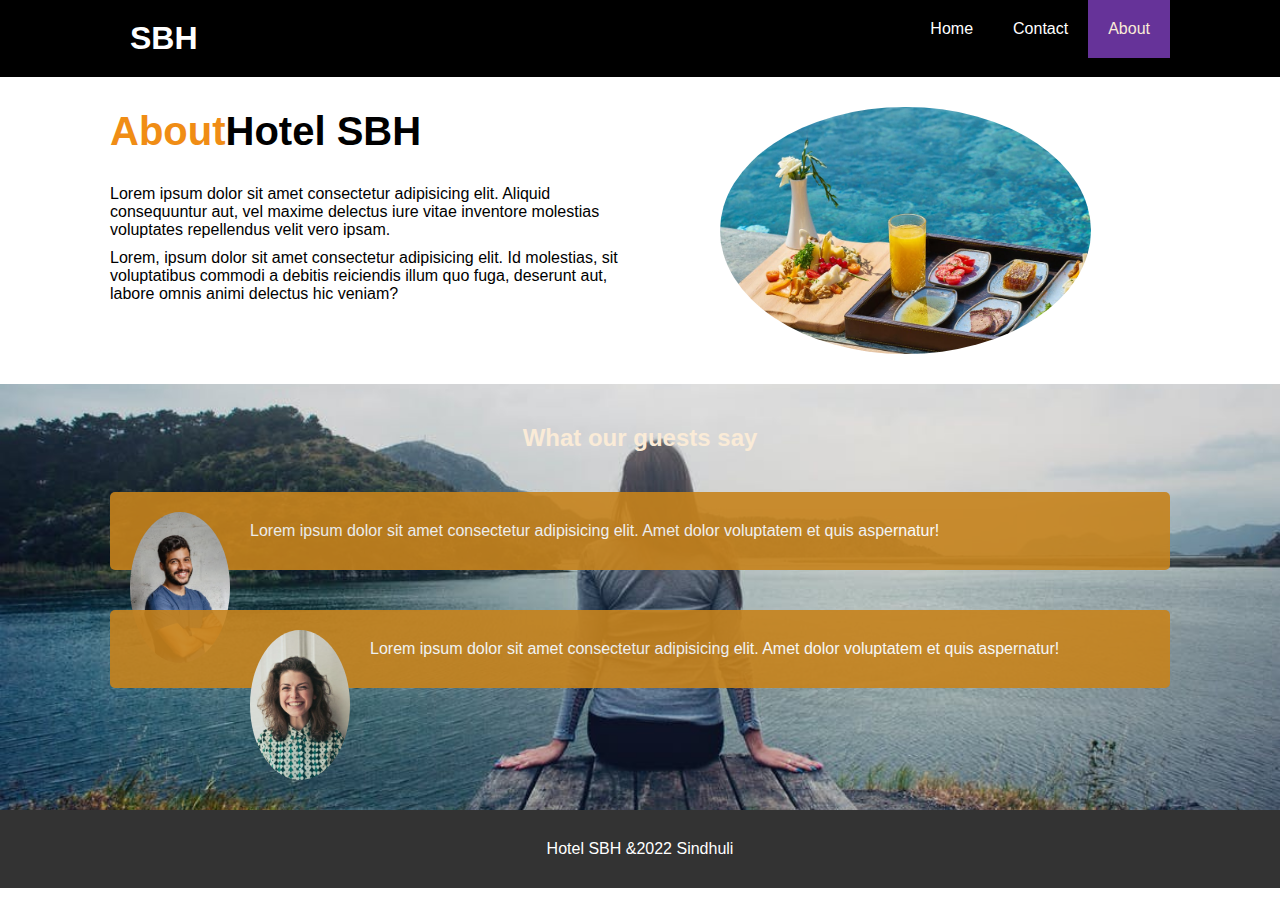
<file: about.html>
<!DOCTYPE html>
<html lang="en">
  <head>
    <meta charset="UTF-8" />
    <meta http-equiv="X-UA-Compatible" content="IE=edge" />
    <meta name="viewport" content="width=device-width, initial-scale=1.0" />
    <meta name="description" content="Welcome to New Hotel " />
    <meta name="keywords" content="hotel, sunabhat, sindhuli" />
    <link rel="stylesheet" href="css/style.css" />
    <link rel="stylesheet" href="css/about.css" />
    <link
      rel="stylesheet"
      media="screen and (max-width:768px)"
      href="css/mobile.css"
    />

    <title>Hotel SBH | Welcome</title>
  </head>
  <body>
    <header>
      <nav id="navbar">
        <div class="container">
          <h1 class="logo"><a href="index.html">SBH</a></h1>
          <ul>
            <li><a href="index.html">Home</a></li>
            <li><a href="contact.html">Contact</a></li>
            <li><a class="current" href="about.html">About</a></li>
          </ul>
        </div>
      </nav>
    </header>
    <section id="about-info" class="bg-light py-3">
      <div class="container">
        <div class="info-left">
          <h1 class="l-heading">
            <span class="text-primary">About</span>Hotel SBH
          </h1>
          <p>
            Lorem ipsum dolor sit amet consectetur adipisicing elit. Aliquid
            consequuntur aut, vel maxime delectus iure vitae inventore molestias
            voluptates repellendus velit vero ipsam.
          </p>
          <p>
            Lorem, ipsum dolor sit amet consectetur adipisicing elit. Id
            molestias, sit voluptatibus commodi a debitis reiciendis illum quo
            fuga, deserunt aut, labore omnis animi delectus hic veniam?
          </p>
        </div>
        <div class="info-right">
          <img src="../img/about-img.jpeg" alt="" />
        </div>
      </div>
    </section>
    <div class="clr"></div>
    <section id="testimonals" class="py-3">
      <div class="container">
        <h2 class="lheading">What our guests say</h2>
        <div class="testimonal bg-primary">
          <img src="../img/person-1.jpeg" alt="" />
          <p>
            Lorem ipsum dolor sit amet consectetur adipisicing elit. Amet dolor
            voluptatem et quis aspernatur!
          </p>
        </div>
        <div class="testimonal bg-primary">
          <img src="../img/person-2.jpeg" alt="" />
          <p>
            Lorem ipsum dolor sit amet consectetur adipisicing elit. Amet dolor
            voluptatem et quis aspernatur!
          </p>
        </div>
      </div>
    </section>
    <footer id="main-footer">
      <p>Hotel SBH &2022 Sindhuli</p>
    </footer>
  </body>
</html>
</file>
<file: css/about.css>
/*about

 */
#about-info .info-right {
  float: right;
  width: 50%;
  min-height: 100%;
}
#about-info .info-right img {
  display: block;
  margin: auto;
  width: 70%;
  border-radius: 50%;
}
#about-info .info-left {
  float: left;
  width: 50%;
  min-height: 100%;
}
/* padding */
.py-1 {
  padding: 10px 0;
}
.py-2 {
  padding: 20px 0;
}
.py-3 {
  padding: 30px 0;
}
.l-heading {
  font-size: 40px;
  line-height: 1.2;
}
/* testimonals */
#testimonals {
  height: 100%;
  background: url("../img/test-bg.jpeg") no-repeat center center/cover;
  padding-top: 40px;
}
#testimonals .testimonal {
  padding: 20px;
  margin-bottom: 40px;
  border-radius: 5px;
  opacity: 0.9;
}
#testimonals .testimonal img {
  width: 100px;
  float: left;
  margin-right: 20px;
  border-radius: 50%;
}
#testimonals h2 {
  color: antiquewhite;
  text-align: center;
  padding-bottom: 40px;
}
</file>
<file: css/mobile.css>
#navbar .logo {
  float: none;
  text-align: center;
}
#navbar ul,
#navbar ul li {
  float: none;
}
#navbar ul li a {
  padding: 5px;
  border-bottom: #333 dotted 1px;
}
/* showcase */
#showcase {
  height: 100%;
}
#showcase .showcase-content {
  padding-top: 70px;
  padding-bottom: 30px;
}

/* Home info  img */
#home-info .info-img {
  display: none;
}
#home-info .info-content {
  float: none;
  width: 100%;
}
/* boxes */
.box {
  float: none;
  width: 100%;
}
/* about */
#about-info .info-right,
#about-info .info-left {
  float: none;
  width: 100%;
}
#about-info .info-right {
  margin-top: 30px;
}
.l-heading {
  text-align: center;
}
/* contac */
#contact-info .box {
  border-bottom: #444 dotted 1px;
  background: rgb(206, 123, 123);
}
</file>
<file: css/style.css>
/* reset**/
* {
  margin: 0;
  padding: 0;
  box-sizing: border-box;
}
/* main styling */
html,
body {
  font-family: "Segoe UI", Tahoma, Geneva, Verdana, sans-serif;
  line-height: 1.7 rem;
}
/* utility classes */
.container {
  margin: auto;
  max-width: 1100px;
  overflow: auto;
  padding: 0 20px;
}
.clr {
  clear: both;
}
a {
  color: rgb(19, 233, 233);
  text-decoration: none;
}
h1,
h2,
h3 {
  padding-bottom: 20px;
}
p {
  margin: 10px 0;
}
/* navbar */
#navbar {
  background: black;
  overflow: auto;
}
#navbar .logo {
  float: left;
  padding-top: 20px;
}
#navbar a {
  color: white;
}
#navbar h1 {
  float: left;
  padding: 20px;
}
#navbar ul {
  list-style: none;
  float: right;
}
#navbar ul li {
  float: left;
}
#navbar ul li a {
  display: block;
  padding: 20px;
  text-align: center;
}
#navbar ul li a:hover,
#navbar ul li a.current {
  background: rebeccapurple;
  color: antiquewhite;
}
/* showcase */
#showcase {
  background: url("../img/imgshocase.jpeg") no-repeat center center/cover;
  height: 600px;
}
#showcase .showcase-content {
  color: #fff;
  text-align: center;
  padding-top: 170px;
}
#showcase .showcase-content h1 {
  font-size: 60px;
  line-height: 1.2rem;
}
.text-primary {
  color: rgb(240, 141, 21);
}
.lead {
  font-size: 26px;
}
.btn {
  display: inline-block;
  font-size: 18px;
  color: azure;
  background: black;
  padding: 13px 20px;
  border: none;
  cursor: pointer;
}
.btn:hover {
  background: chocolate;
  color: #000;
}
.showcase .showcase-content p {
  padding-bottom: 20px;
  line-height: 1.7rem;
}
.btn-light {
  background: darkgreen;
  color: #333;
}
.bg-dark {
  background: rgb(185, 136, 185);
  color: #333;
}
.bg-primary {
  background: rgb(199, 131, 28);
  color: white;
}
/* home info */
#home-info {
  height: 470px;
}
#home-info .info-img {
  float: left;
  width: 50%;
  background: url("../img/clz-fren.jpg") no-repeat center center/cover;
  min-height: 100%;
}
#home-info .info-content {
  float: right;
  width: 50%;
  height: 100%;
  text-align: center;
  padding: 50px 30px;
  overflow: hidden;
}
#home-info .info-content p {
  padding-bottom: 30px;
}
/* features */
.box {
  float: left;
  width: 33.3%;
  padding: 50px;
  text-align: center;
}
.box i {
  margin-bottom: 10px;
}
/* footer */
#main-footer {
  text-align: center;
  background: #333;
  color: #fff;
  padding: 20px;
}
</file>
